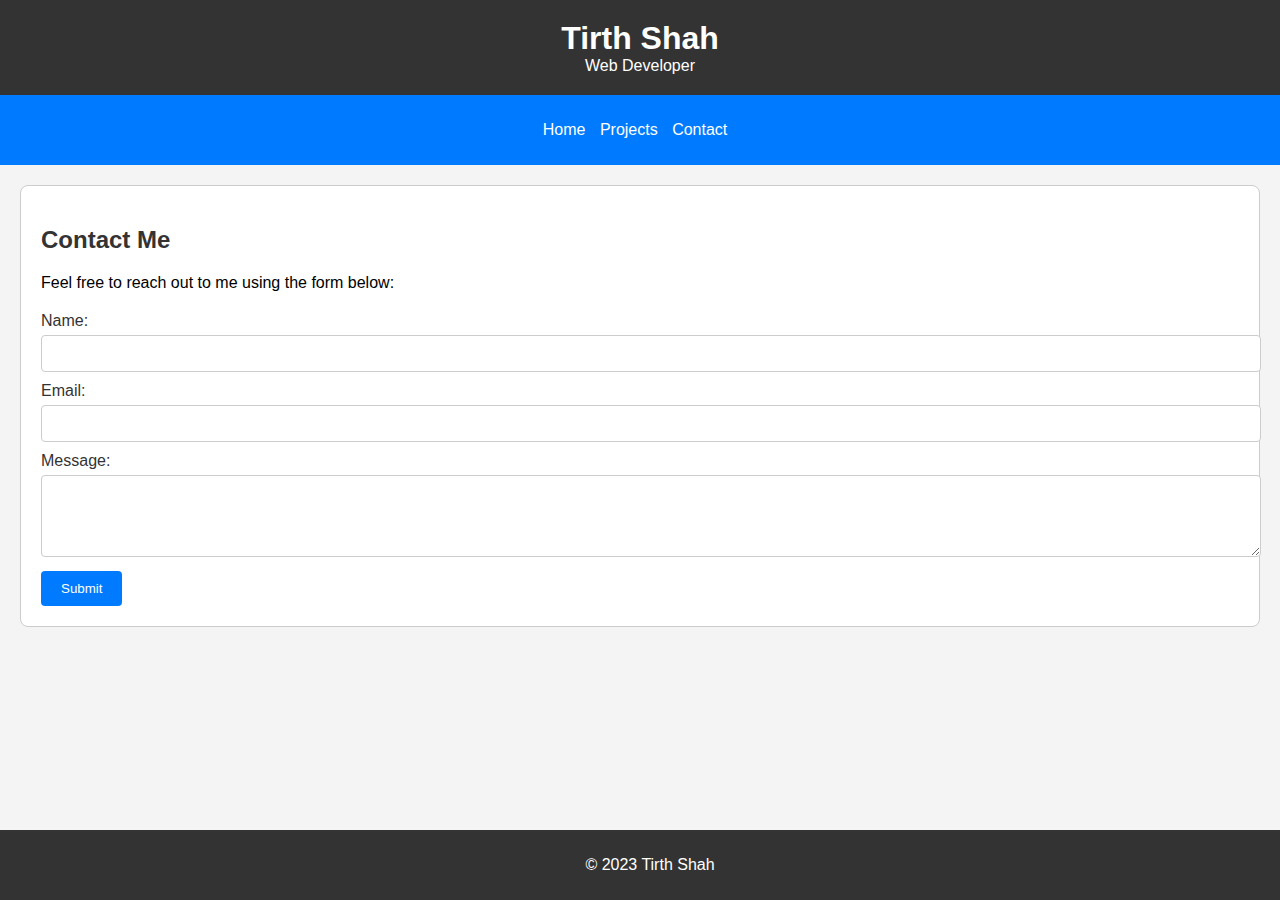
<file: contact.html>
<!DOCTYPE html>
<html lang="en">
<head>
    <meta charset="UTF-8">
    <meta name="viewport" content="width=device-width, initial-scale=1.0">
    <title>Contact - Tirth Shah</title>
    <link rel="stylesheet" href="styles.css">
</head>
<body>
    <header>
        <h1>Tirth Shah</h1>
        <p>Web Developer</p>
    </header>

    <nav>
        <ul>
            <li><a href="index.html">Home</a></li>
            <li><a href="index.html#projects">Projects</a></li>
            <li><a href="#contact">Contact</a></li>
        </ul>
    </nav>

    <section id="contact">
        <h2>Contact Me</h2>
        <p>Feel free to reach out to me using the form below:</p>
        <form action="#" method="post">
            
            <label for="name">Name:</label>
            <input type="text" id="name" name="name" required>

            <label for="email">Email:</label>
            <input type="email" id="email" name="email" required>

            <label for="message">Message:</label>
            <textarea id="message" name="message" rows="4" required></textarea>

            <button type="submit">Submit</button>
        </form>
    </section>

    <footer>
        <p>&copy; 2023 Tirth Shah</p>
    </footer>

    
</body>
</html>
</file>
<file: styles.css>
body {
    font-family: 'Arial', sans-serif;
    margin: 0;
    padding: 0;
    background-color: #f4f4f4;
}

header {
    background-color: #333;
    color: #fff;
    text-align: center;
    padding: 20px;
}

header h1,
header p {
    margin: 0;
    animation: blink 5s infinite;
}

@keyframes blink {
    0%, 50%, 100% {
        opacity: 1;
    }
    25%, 75% {
        opacity: 0;
    }
}

nav {
    background-color: #007BFF;
    padding: 10px;
}

nav ul {
    list-style-type: none;
    padding: 0;
    text-align: center;
}

nav li {
    display: inline;
    margin-right: 10px;
}

a {
    color: #fff;
    text-decoration: none;
}

a:hover {
    text-decoration: underline;
}

section {
    background-color: #fff;
    margin: 20px;
    padding: 20px;
    border: 1px solid #ccc;
    border-radius: 8px;
}

h2 {
    color: #333;
}

.project {
    margin-bottom: 20px;
}

#projects {
    display: flex;
    justify-content: space-around;
    background-color: #f8f8f8;
    padding: 20px;
}

.project {
    flex: 1;
    max-width: 300px;
    margin: 20px;
    padding: 20px;
    border: 1px solid #ccc;
    border-radius: 8px;
    background-color: #fff;
    transition: transform 0.3s ease-in-out;
    display: flex;
    flex-direction: column;
    align-items: center;
    text-align: center;
}

.project:hover {
    transform: scale(1.05);
    box-shadow: 0 0 10px rgba(0, 0, 0, 0.2);
}

.project img {
    max-width: 100%;
    height: auto;
    border-radius: 8px;
    margin-bottom: 15px;
}

.project h3 {
    color: #333;
}

form {
    margin-top: 20px;
}

label {
    display: block;
    margin-bottom: 5px;
    color: #333;
}

input,
textarea {
    width: 100%;
    padding: 10px;
    margin-bottom: 10px;
    border: 1px solid #ccc;
    border-radius: 4px;
}

button {
    background-color: #007BFF;
    color: #fff;
    padding: 10px 20px;
    border: none;
    border-radius: 4px;
    cursor: pointer;
}

button:hover {
    background-color: #0056b3;
}

footer {
    text-align: center;
    padding: 10px;
    background-color: #333;
    color: #fff;
    position: fixed;
    bottom: 0;
    width: 100%;
}

.home-section {
    display: flex;
    justify-content: space-around;
    align-items: center;
}

.profile-image {
    max-width: 40%;
    margin-right: 20px;
}

.profile-image img {
    width: 100%;
    height: auto;
    border-radius: 50%;
    transition: transform 0.3s ease-in-out;
}

.profile-image:hover img {
    transform: scale(1.1);
}

.profile-info {
    max-width: 50%;
}


@media only screen and (max-width: 768px) {
    header {
        padding: 10px;
    }

    nav ul {
        flex-direction: column;
        align-items: center;
    }

    nav li {
        display: block;
        margin-bottom: 10px;
    }

    .home-section {
        flex-direction: column;
        text-align: center;
    }

    .profile-image {
        max-width: 80%;
        margin-right: 0;
    }

    .profile-info {
        max-width: 100%;
        margin-top: 20px;
    }

    #projects {
        flex-direction: column;
        align-items: center;
    }

    .project {
        max-width: 80%;
        margin: 20px 0;
    }

    .project img {
        width: 100%;
        height: auto;
    }

    .contact-section {
        max-width: 80%;
        padding: 20px;
    }

    .contact-form input,
    .contact-form textarea {
        width: 100%;
    }
}

#about {
    background-color: #f4f4f4;
    padding: 20px;
}

.about-content {
    max-width: 600px;
    margin: 0 auto;
}

#about ul {
    list-style: disc;
    padding-left: 20px;
}

#about li {
    margin-bottom: 10px;
}
</file>
